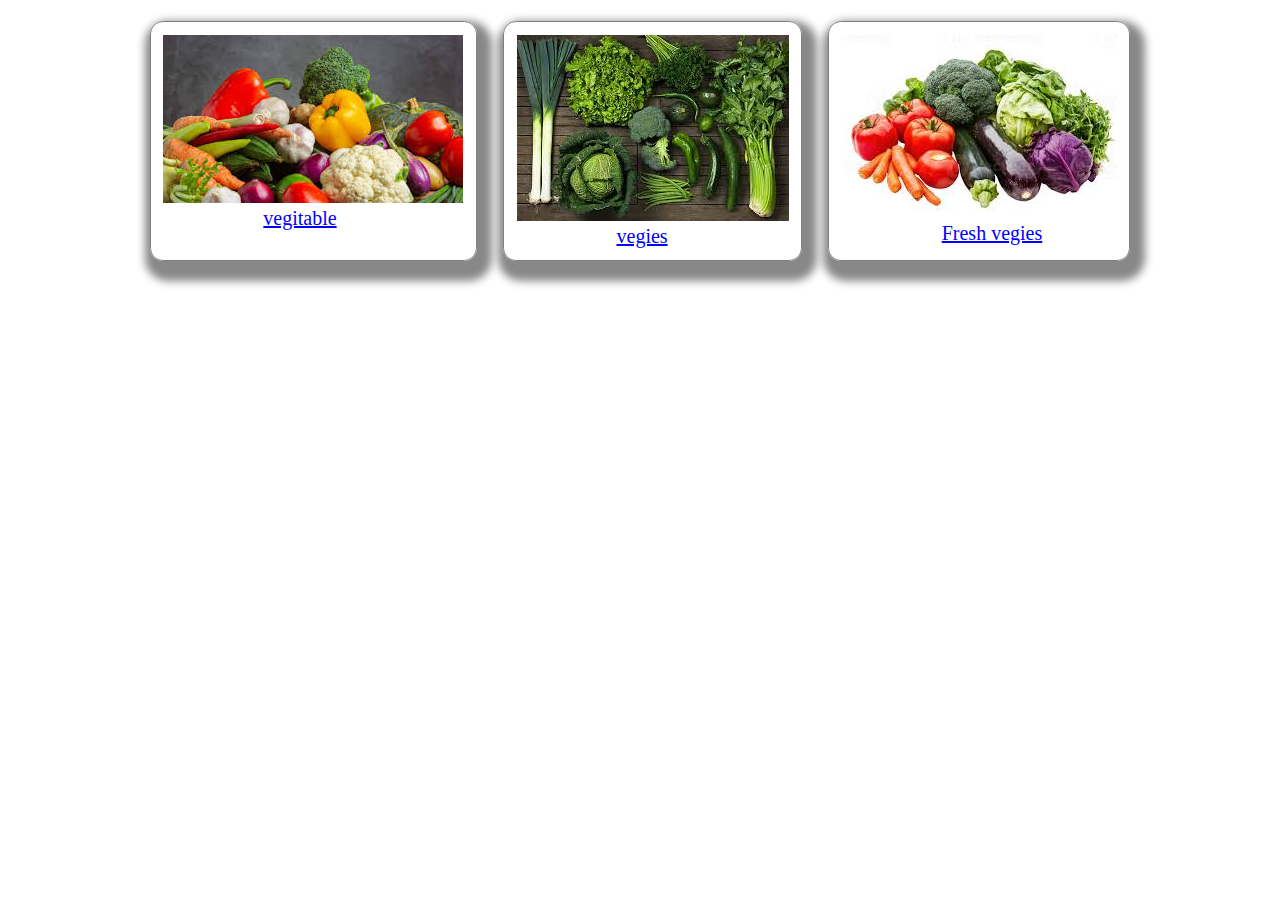
<file: index.html>
<!DOCTYPE html>
<html lang="en">
<head>
    <meta charset="UTF-8">
    <meta name="viewport" content="width=device-width, initial-scale=1.0">
    <title>Document</title>
    <link rel="stylesheet" href="styles.css">
</head>
<body>
    <div class="card">
        <div class="cards">
            <img src="veg1.jpg" alt="pic"/><br>
            <a href="#">vegitable</a>
        </div>
        <div class="cards">
            <img src="veg2.jpg" alt="pic"/><br>
            <a href="#">vegies</a>
        </div>
        <div class="cards">
            <img src="veg3.jpg" alt="pic"/><br>
            <a href="#"> Fresh vegies</a>
        </div>
        


        






    </div>
</body>
</html>
</file>
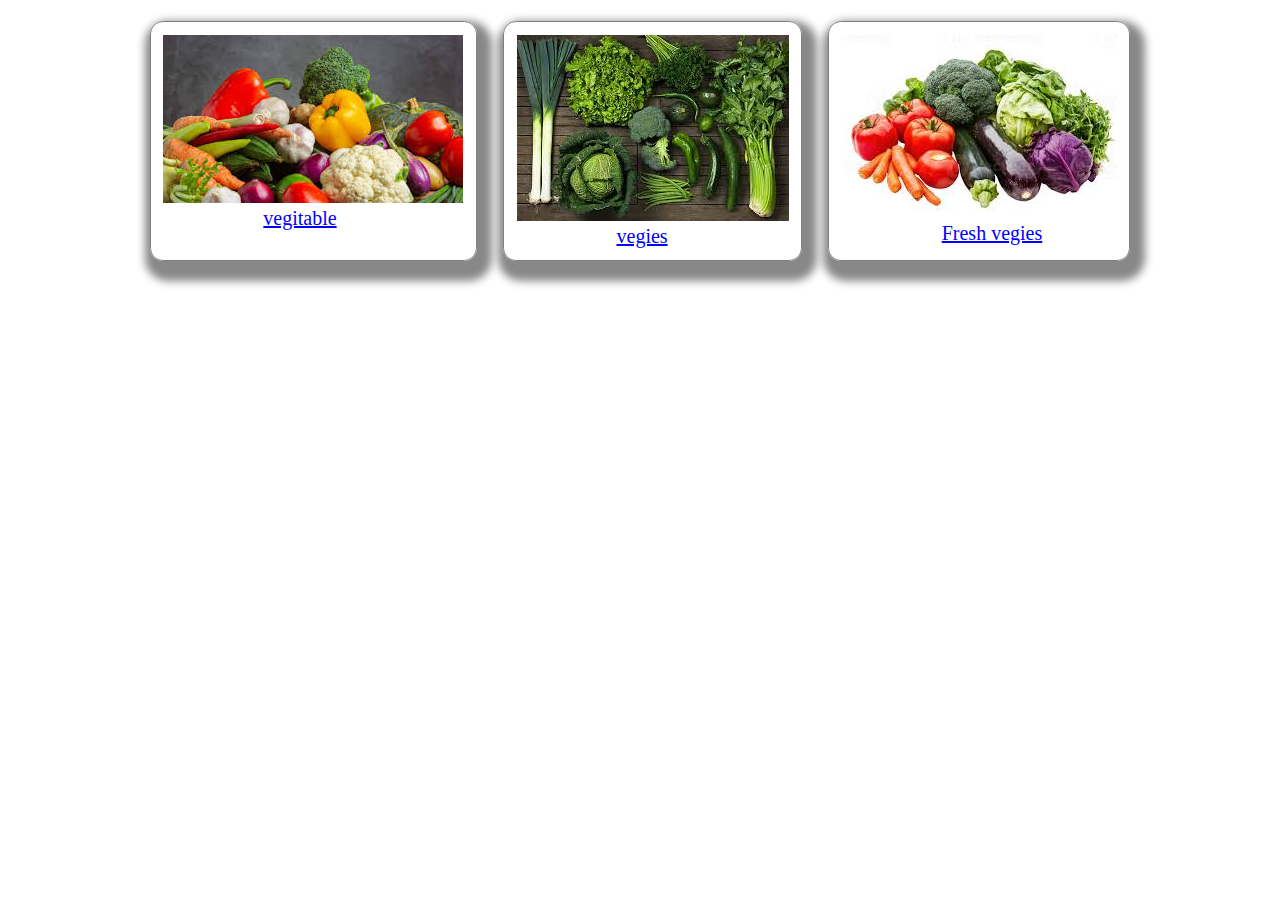
<file: cards.html>
<!DOCTYPE html>
<html lang="en">
<head>
    <meta charset="UTF-8">
    <meta name="viewport" content="width=device-width, initial-scale=1.0">
    <title>Document</title>
    <link rel="stylesheet" href="styles.css">
</head>
<body>
    <div class="card">
        <div class="cards">
            <img src="veg1.jpg" alt="pic"/><br>
            <a href="#">vegitable</a>
        </div>
        <div class="cards">
            <img src="veg2.jpg" alt="pic"/><br>
            <a href="#">vegies</a>
        </div>
        <div class="cards">
            <img src="veg3.jpg" alt="pic"/><br>
            <a href="#"> Fresh vegies</a>
        </div>
        


        






    </div>
</body>
</html>
</file>
<file: styles.css>
.card{
    display:flex;
    justify-content: center;

}
.cards{
    margin:0.8rem;
    padding: 0.8rem;
    border: 1px solid grey;
    border-radius: 0.8rem;
    box-shadow:5px 10px 8px 10px #888888;

}
.cards:hover{
    transition:3s;
    box-shadow: 10px 10px 5px #aaaaaa; ;
}
.cards a{
    color:blue;
    font-size: 20px;
    text-align: center;
    margin-left: 100px;
}
</file>
